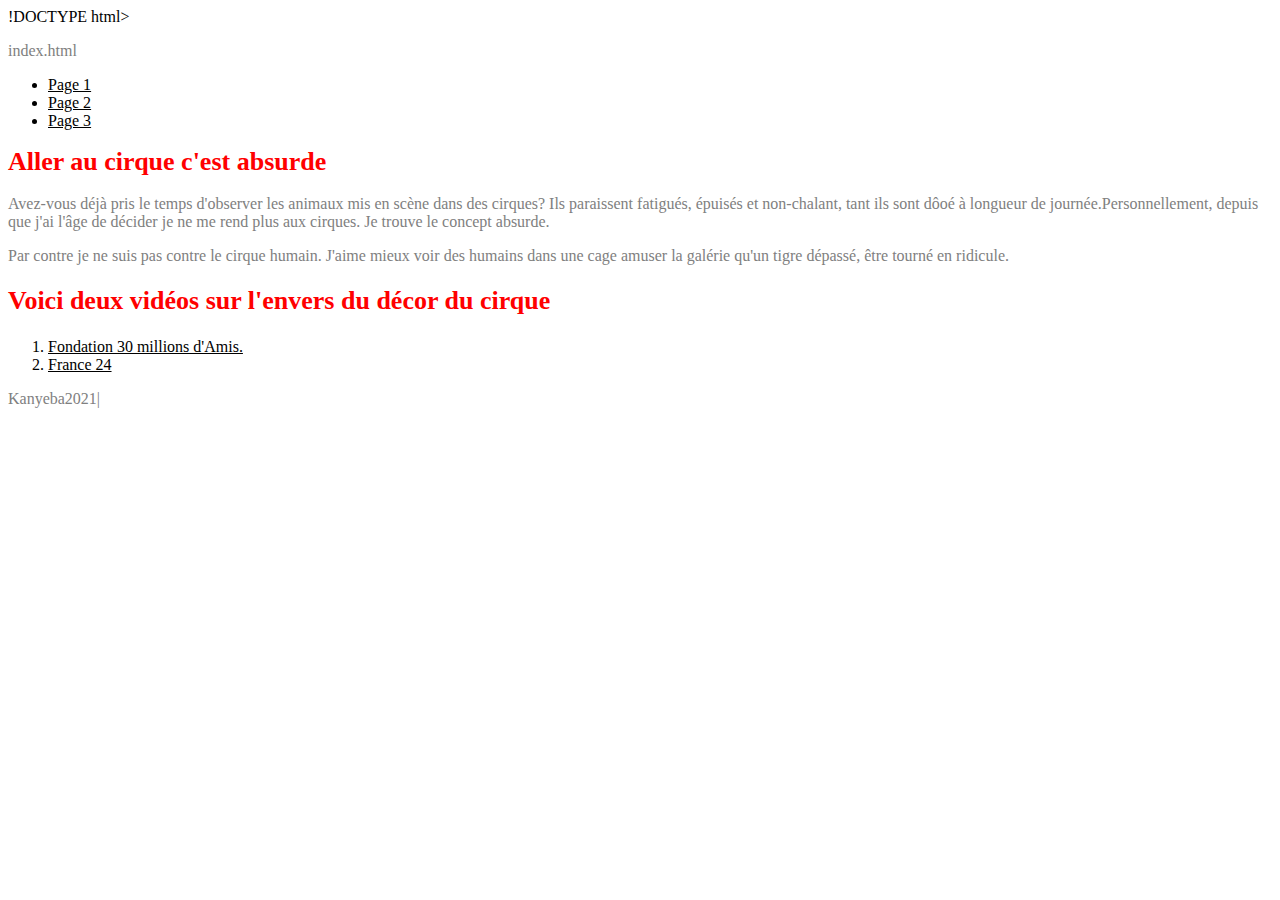
<file: autre.html>
!DOCTYPE html>
<html lang="fr">
<head>
    <meta charset="UTF-8">
    <meta http-equiv="X-UA-Compatible" content="IE=edge">
    <title>Accueil</title>
    <meta name="viewport" content="width=device-width, initial-scale=1.0">
    <link rel="stylesheet" href="gaelle.css">
</head>
<body>
    <!--Logo and menu strat here. -->
    <div class="top-bar">
    </div class="--Logo">
    <p>index.html</p>
</div>
<nav class="top-menu">
    <ul>
        <li>
            <a class="current-page-link"href="autre.html">Page 1</a>
            </li>
            <li>
                <a href="index.html">Page 2</a>
            </li>
            <li> 
                <a href="biographie.html">Page 3</a>
            </li>
    </ul>
</nav>
</div>
<!--The actual page content starts here. -->
<div class="page-content">
    <div class="main-section">
        <h1>Aller au cirque c'est absurde</h1>
        <p>Avez-vous déjà pris le temps d'observer les animaux mis en scène dans des cirques? Ils paraissent fatigués, épuisés et non-chalant, tant ils sont dôoé à longueur de journée.Personnellement, depuis que j'ai l'âge de décider je ne me rend plus aux cirques. Je trouve le concept absurde.</p>
        <p> Par contre je ne suis pas contre le cirque humain. J'aime mieux voir des humains dans une cage amuser la galérie qu'un tigre dépassé, être tourné en ridicule.</p>
        <h2>Voici deux vidéos sur l'envers du décor du cirque</h2>
        <ol>
            <li>
                <a href="https://www.youtube.com/watch?v=SemZWkTF0fo" target="_blank"> Fondation 30 millions d'Amis.</a>
             </li>
             <li>
                 <a href="https://www.youtube.com/watch?v=5ApU3KPrNmg" target="_blank"> France 24 </a>
                </li>
             </ol>
            </div>
        </div>
        <!--The footer starts here.-->
        <p>Kanyeba2021|
            <a href="gkany017@uottawa.ca"></a>
        </p>
        </div>
        </div>
        </body>
        </html>
</file>
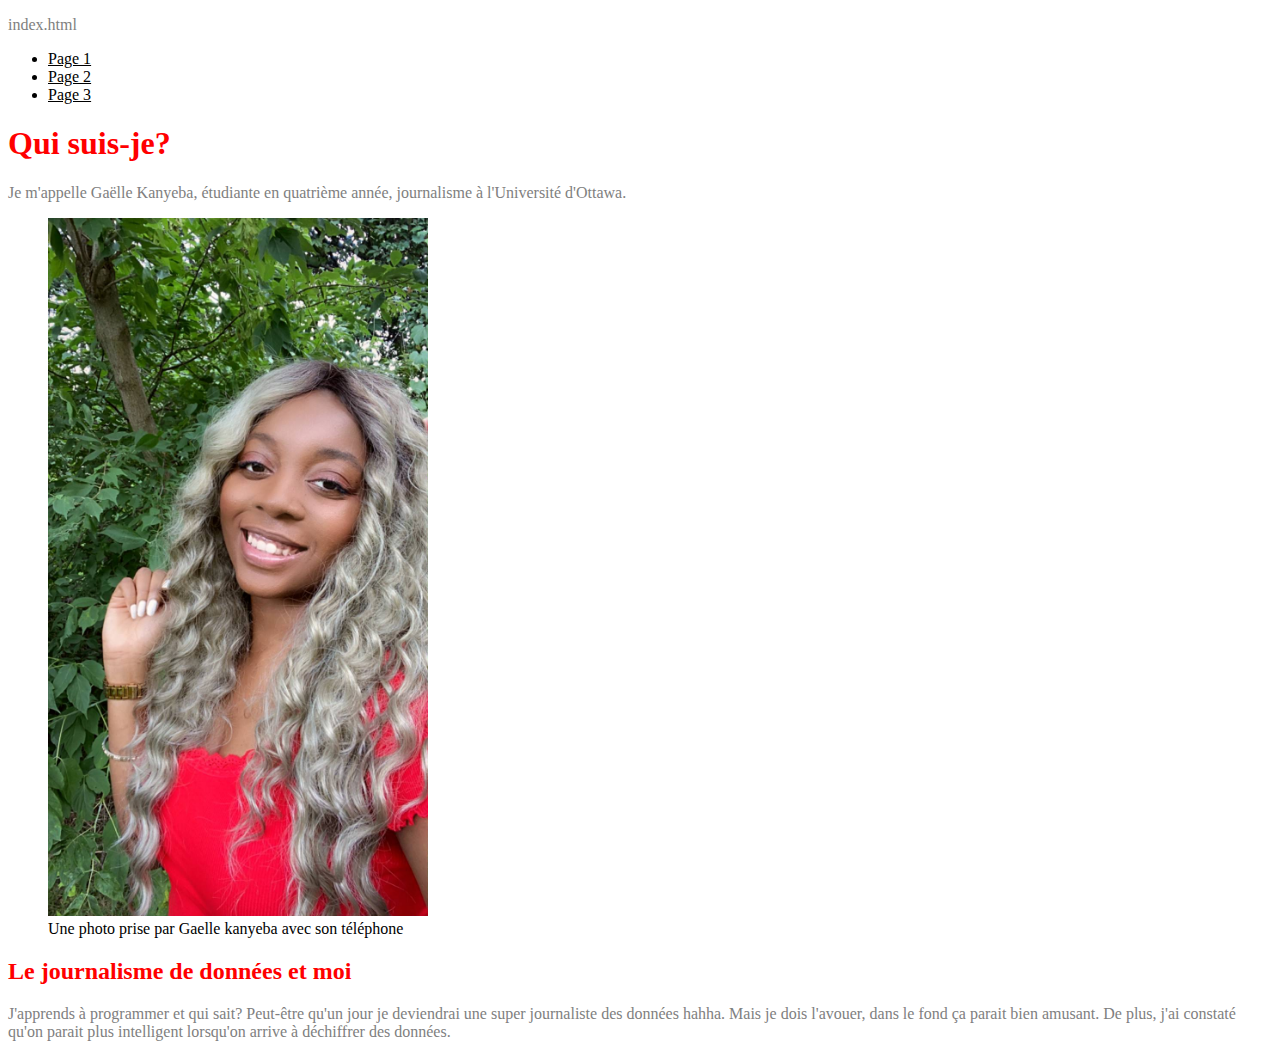
<file: biographie.html>
<!DOCTYPE html>
<html lang="fr">
<head>
    <meta charset="UTF-8">
    <meta http-equiv="X-UA-Compatible" content="IE=edge">
    <title>Accueil</title>
    <meta name="viewport" content="width=device-width, initial-scale=1.0">
    <link rel="stylesheet" href="gaelle.css">
</head>
<body>
    <!--Logo and menu strat here. -->
    <div class="top-bar">
    </div class="--Logo">
    <p>index.html</p>
</div>
<nav class="top-menu">
    <ul>
        <li>
            <a class="current-page-link"href="biographie.html">Page 1</a>
            </li>
            <li>
                <a href="autre.html">Page 2</a>
            </li>
            <li> 
                <a href="index.html">Page 3</a>
            </li>
    </ul>
</nav>
</div>
<!--The actual page content starts here. -->
<div class="page-content">
    <div class="main-section">
        <h1>Qui suis-je?</h1>
        <p>Je m'appelle Gaëlle Kanyeba, étudiante en quatrième année, journalisme à l'Université d'Ottawa.</p>
        <figure>
            <img src="biographie.jpg" alt="Selfie de gaelle" width="380">
            <figcaption>Une photo prise par Gaelle kanyeba avec son téléphone</figcaption>
        </figure>
        <h2>Le journalisme de données et moi </h2>
        <p>J'apprends à programmer et qui sait? Peut-être qu'un jour je deviendrai une super journaliste des données hahha. Mais je dois l'avouer, dans le fond ça parait bien amusant. De plus, j'ai constaté qu'on parait plus intelligent lorsqu'on arrive à déchiffrer des données.</p>
        </div>
        </div>
        <!--The footer starts here.-->
        <a href="gkany017@uottawa.ca"></a>
    </p>
    </div>
    </div>
    </body>
    </html>
</file>
<file: gaelle.css>
*{
    color:black;
    font-size-adjust: 48px;
    





}
p{
    color:gray
}

.paratexte{[:read-only]


}

h1{

    color: green;
}

h1{color: red;
    font-size: 26;


}

h2{

    color:red;
    font-size:26 ;



}
</file>
